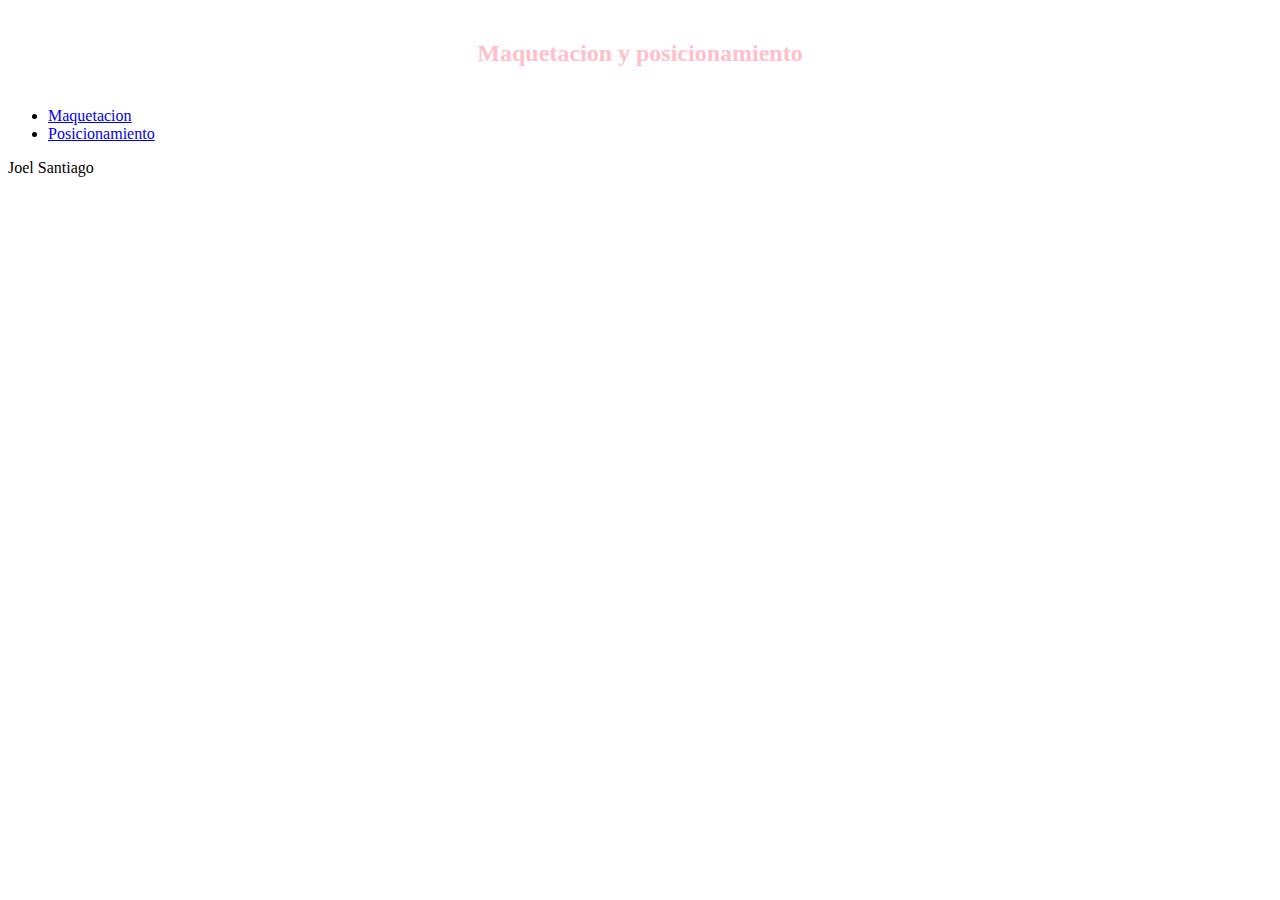
<file: index.html>
<!DOCTYPE html>
<html lang="es">
<head>
    <meta charset="UTF-8">
    <meta name="viewport" content="width=device-width, initial-scale=1.0">
    <title>Maquetación y Posicionamiento</title>
    <link rel="stylesheet" href="maquetacion/css/estilo-index.css">
</head>
<body>
    <header>
        <h1>Maquetacion y posicionamiento</h1>
    </header>
    <nav>
        <ul>
            <li><a href="maquetacion/maquetacion.html">Maquetacion</a></li>
            <li><a href="maquetacion/posicionamiento.html">Posicionamiento</a></li>
        </ul>
    </nav>
    <footer>
        <p>Joel Santiago</p>
    </footer>
</body>
</html>
</file>
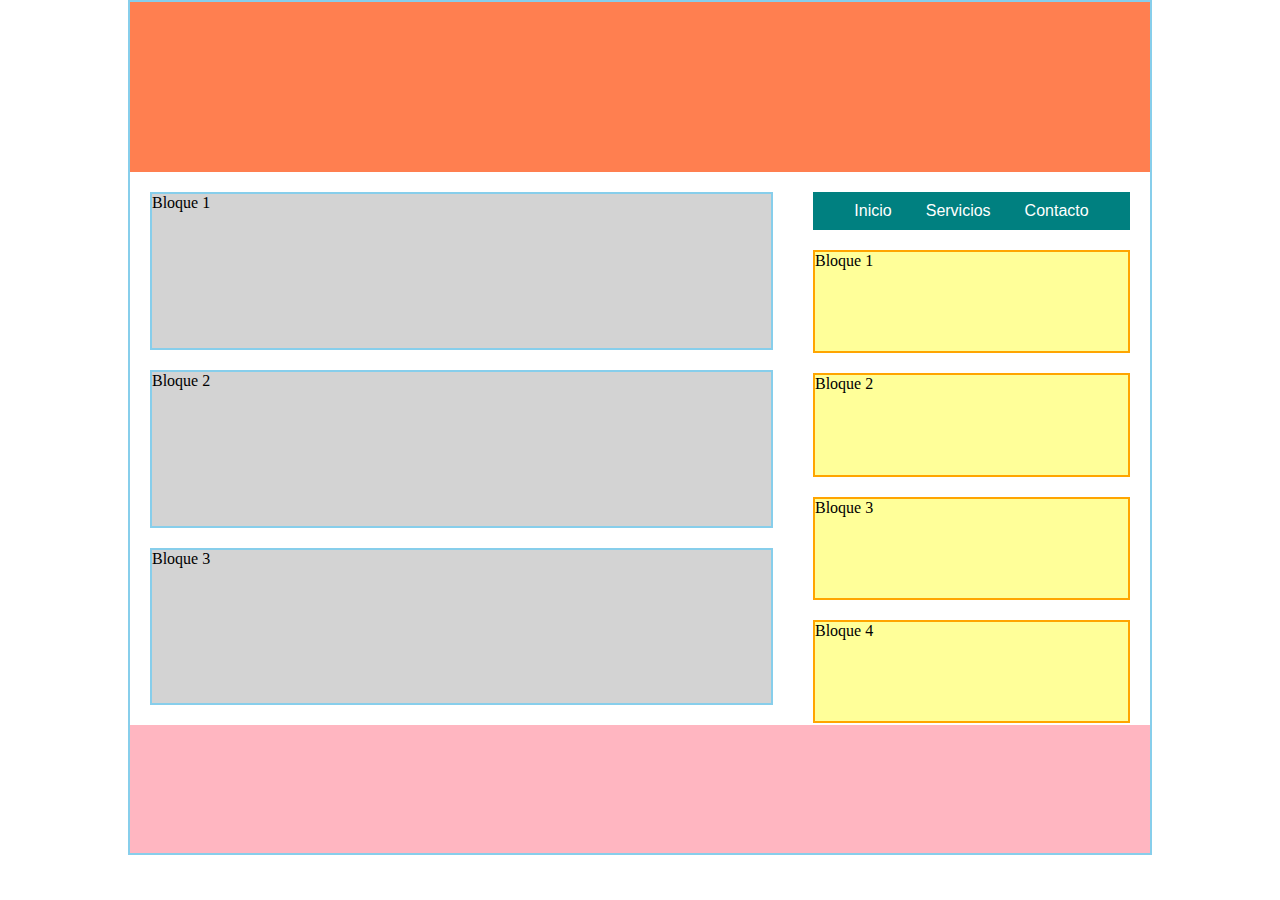
<file: maquetacion/maquetacion.html>
<!DOCTYPE html>
<html lang="es">
<head>
    <meta charset="UTF-8">
    <meta name="viewport" content="width=device-width, initial-scale=1.0">
    <title>Ejercicio de Maquetación CSS</title>
    <link rel="stylesheet" href="css/estilo-maquetacion.css">
</head>
<body>

    <div class="contenedor-principal">

        <header class="encabezado">
        </header>
        

        <main class="contenido-principal">

            <div class="columna-izquierda">
                <div class="bloque-gris">Bloque 1</div>
                <div class="bloque-gris">Bloque 2</div>
                <div class="bloque-gris">Bloque 3</div>
            </div>
            

            <div class="columna-derecha">

                <nav class="navegacion">
                    <a href="#" class="nav-item">Inicio</a>
                    <a href="#" class="nav-item">Servicios</a>
                    <a href="#" class="nav-item">Contacto</a>
                </nav>
                

                <div class="bloque-amarillo">Bloque 1</div>
                <div class="bloque-amarillo">Bloque 2</div>
                <div class="bloque-amarillo">Bloque 3</div>
                <div class="bloque-amarillo">Bloque 4</div>
            </div>
        </main>
        

        <footer class="pie-pagina">
        </footer>
    </div>
</body>
</html>
</file>
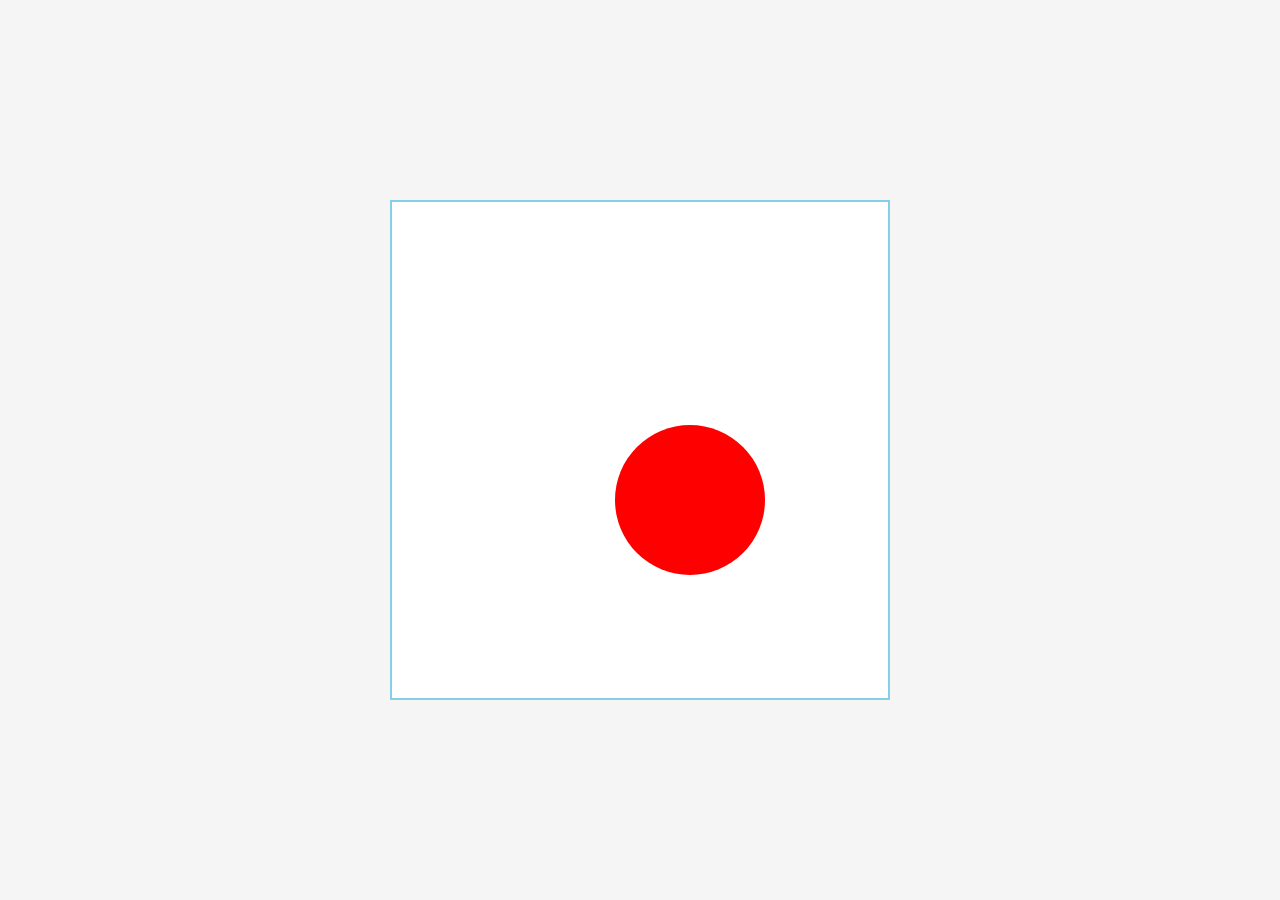
<file: maquetacion/posicionamiento.html>
<!DOCTYPE html>
<html lang="es">
<head>
    <meta charset="UTF-8">
    <meta name="viewport" content="width=device-width, initial-scale=1.0">
    <title>Ejercicio de Posicionamiento CSS</title>
    <link rel="stylesheet" href="css/estilo-posicionamiento.css">
</head>
<body>
    <div class="contenedor">
        <div class="elemento-rojo"></div>
    </div>
</body>
</html>
</file>
<file: maquetacion/css/estilo-index.css>
h1 {
    color: pink;
    font-size: 24px;
    font-weight: bold;
    text-align: center;
    margin-top: 20px;
    margin-bottom: 20px;
    margin-left: 20px;
    margin-right: 20px;
    padding-top: 20px;
    padding-bottom: 20px;
    padding-left: 20px;
    padding-right: 20px;
}
</file>
<file: maquetacion/css/estilo-maquetacion.css>
* {
    margin: 0;
    padding: 0;
    box-sizing: border-box;
}


body {
    width: 100%;
    height: 100vh;
    background-color: #ffffff;
    display: block;
}


.contenedor-principal {
    width: 80%;
    height: 95vh;
    margin: 0 auto; 
    background-color: #ffffff;
    border: 2px solid #87ceeb;
    display: block;
}


.encabezado {
    width: 100%;
    height: 20%;
    background-color: #ff7f50; 
    display: block;
}


.contenido-principal {
    width: 100%;
    height: 65%; 
    display: block;
    overflow: hidden; 
    font-size: 0; 
}


.columna-izquierda {
    width: 65%;
    height: 100%;
    display: inline-block;
    vertical-align: top;
    padding: 20px;
    box-sizing: border-box;
    font-size: 16px; 
}


.bloque-gris {
    width: 100%;
    height: calc((100% - 40px) / 3); 
    background-color: #d3d3d3; 
    border: 2px solid #87ceeb; 
    margin-bottom: 20px;
    display: block;
    box-sizing: border-box;
}


.columna-izquierda .bloque-gris:last-child {
    margin-bottom: 0;
}


.columna-derecha {
    width: 35%;
    height: 100%;
    display: inline-block;
    vertical-align: top;
    padding: 20px;
    box-sizing: border-box;
    font-size: 16px; 
}


.navegacion {
    width: 100%;
    background-color: #008080; 
    padding: 10px;
    margin-bottom: 20px;
    display: block;
    box-sizing: border-box;
    text-align: center;
}


.nav-item {
    color: #ffffff;
    text-decoration: none;
    margin: 0 15px;
    display: inline-block;
    font-family: Arial, sans-serif;
}


.bloque-amarillo {
    width: 100%;
    height: calc((100% - 100px) / 4); 
    background-color: #ffff99; 
    border: 2px solid #ffa500; 
    margin-bottom: 20px;
    display: block;
    box-sizing: border-box;
}


.columna-derecha .bloque-amarillo:last-child {
    margin-bottom: 0;
}


.pie-pagina {
    width: 100%;
    height: 15%;
    background-color: #ffb6c1; 
    display: block;
}
</file>
<file: maquetacion/css/estilo-posicionamiento.css>
* {
    margin: 0;
    padding: 0;
    box-sizing: border-box;
}


body {
    width: 100%;
    height: 100vh;
    background-color: #f5f5f5;
    display: flex;
    justify-content: center;
    align-items: center;
}

.contenedor {
    width: 500px;
    height: 500px;
    background-color: #ffffff;
    border: 2px solid #87ceeb;
    position: relative;
}

.elemento-rojo {
    width: 150px;
    height: 150px;
    background-color: #ff0000;
    position: absolute;
    top: 60%;
    left: 60%;
    border-radius: 50%;
    transform: translate(-50%, -50%);
}
</file>
